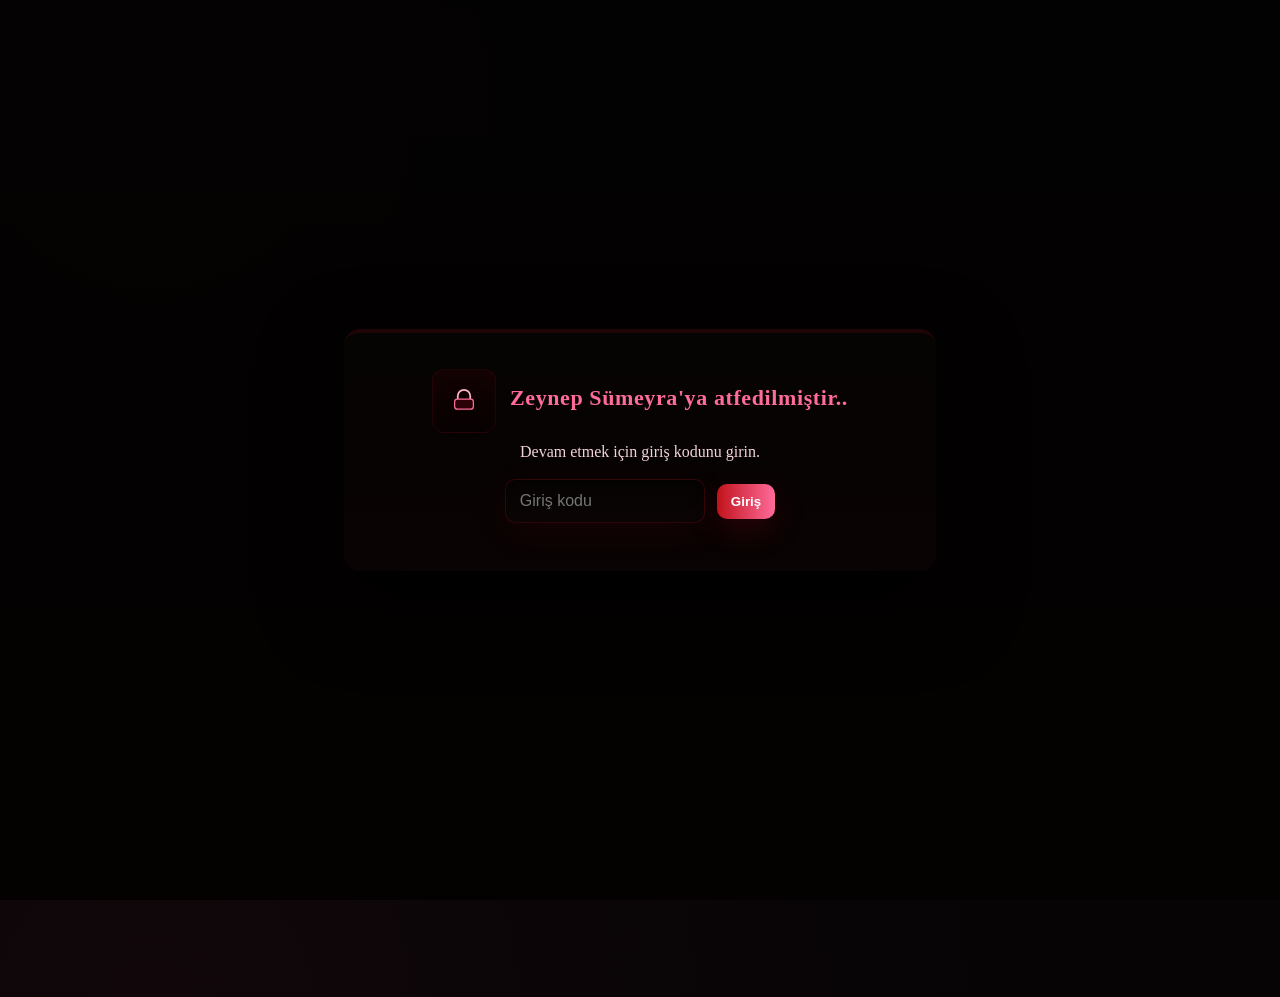
<file: index.html>
<!doctype html>
<html lang="tr">


<head>


    <meta charset="utf-8" />
    <meta name="viewport" content="width=device-width,initial-scale=1" />
    <link rel="stylesheet" href="style.css" />
    <title>Seni Seviyorum</title>
        <link href="https://fonts.googleapis.com/css2?family=Libre+Baskerville:wght@400&display=swap" rel="stylesheet">
    <style>
        


        </style>
        </head>
        <body>
          
<a href="map.html" class="map-btn hidden" id="mapBtn" aria-label="Haritaya git">

   AÇIL ARTIK
</a>

        <div class="overlay" id="gate" role="dialog" aria-labelledby="gateTitle" aria-describedby="gateDesc">
        <div class="card" id="card">
            <div class="header">
            <div class="lock-ico" aria-hidden="true">
            <svg viewBox="0 0 24 24" fill="none" aria-hidden="true">
            <path d="M7 10V8a5 5 0 1110 0v2" stroke="#ffb3c6" stroke-width="1.4" stroke-linecap="round" stroke-linejoin="round" fill="none"/>
            <rect x="4.5" y="10.5" width="15" height="8" rx="2.2" fill="#2b0206" stroke="#ff6b9a" stroke-width="1" />
            </svg>
            </div>
            <div style="text-align:left">
            <h2 id="gateTitle">Zeynep Sümeyra'ya atfedilmiştir..</h2>
            <div style="font-size:13px;color:#ffdfe6"></div>
            </div>
            </div>

            <p class="lead" id="gateDesc">Devam etmek için giriş kodunu girin.</p>
            <div class="pw" aria-hidden="false">
            <label for="pw" class="sr-only">Giriş kodu</label>
            <input id="pw" type="password" inputmode="numeric" maxlength="8" placeholder="Giriş kodu" aria-label="Giriş kodu" autofocus />
            <button id="go" aria-label="Giriş yap">Giriş</button>
            </div>
            <div class="hint"></div>
        </div>
        </div>

        <main class="stage" id="stage" aria-live="polite">
            <div class="petals" id="petals"></div>

  
        <div class="diary" id="diary" aria-hidden="true">
            <div class="journal" aria-hidden="false">
            <div class="book" id="book" role="region" aria-label="Günlük">
            <div class="cover front" aria-hidden="true">
                <span class="cover-title">Sümoş ve Mehmet</span>

            </div>



            <div class="page" data-index="0" role="article" tabindex="0">
            <div class="inner">
                <h3>TEBRİKLER FISTIK</h3>
                <p>Eğer bu sayfaları okuyorsan, sana özel hazırladığım ufak bulmacamı çözebilmişsin demektir fıstıkcım. Söze nasıl başlasam bilmiyorum o yüzden sadece içimden geçenleri buraya yazmaya karar verdim. Zeynepcim yanımda olduğun her an için, boşluğa düştüğümde amacım; hüsrana kapıldığımda ışığım olduğun için ve en önemlisi bana gerçekten sevilmeye değer olduğumu hissettirdiğin için teşekkür ederim. Bugüne dek kendim hakkımda bilmediğim birçok detayı seninle keşfettim, ilk defa yalnız olmadığımı
                  birilerinin ne olursa olsun elimden tuttuğunu seninle hissettim. </p>
            </div>
            </div>

            <div class="page" data-index="1" role="article" tabindex="0">
            <div class="inner">
                <h3>SENİ ÇOK SEVİYORUM</h3>
                <p> Geleceğe dair bir beklentim oluşmasının temel sebebi olduğun için sabah mutlu uyanıp gece mutlu uyumama vesile olduğun için
                hayallerini benimle kurup beni önemsediğin için teşekkür ederim. Seninle birlikte geçirdiğim her an, bu hayatı önemini bir kez daha anladım, ne gülüşünün sıcaklığından çok ısıtan bir şey oldu beni ne de sarılmandan çok huzurlu hissettiren. Bu yüzden herşeyden önce sana teşekkür etmek istedim ve bilmeni isterim ki sen benim için hayal edebileceğinin çok ötesinde değerlisin, her hayalimi seninle gerçekleştirmek istiyorum.  </p>
            </div>
            </div>

            <div class="page" data-index="2" role="article" tabindex="0">
            <div class="inner">
                <h3>SENİ ÇOK SEVİYORUM</h3>
                <p>Ama gerçekten içimden geçen en büyük hayalim ne biliyor musun? Hayallerini gerçekleştirirken elinden tutmak, o güzel gözlerinin içi gülerken büyüleyici parıltısını görmek. O çocuksu mutluluğu seninle paylaşmak. Mutluluktan gözlerinin dolduğunu görmek... Beni bu hayata bağlayan yegane unsurlar bunlar, farkında olmasan da o kadar değerlisin ki benim için, fikir ve sorumluluklarla boğulurken beni birçok defa sen kurtardın, çünkü umudumdun aşkım kimse benimle olmasa da akşam yine bana kollarını açacağını bilmek o kadar güzel bir şey ki ve unutma ben de her zaman senin için buradayım safe place is here... </p>
            </div>
            </div>

            <div class="page" data-index="3" role="article" tabindex="0">
            <div class="inner">
                <h3>SENİ ÇOK SEVİYORUM</h3>
                <p>Eee fıstık madem buraya kadar okudun ne demişler uzun lafın kısası seni seviyorum. Ama ben sevdiğim insanla uğraşırım değil mi? Minik bi şifre daha çözmen gerekli aşkım ama bu seferki şifre inanılmaz zor. O yüzden ufak ipucu hakların var okuyarak buraya kadar geldiğinde sevgiliciğine mesaj atabilirsin o sana detayları aktaracak. He madem buraya kadar geldin yukarıdan açıl artık tuşuna basarak minik bi göz atabilirsin seni çok seviyorumm<br> <p style="text-align: right;">Sana aşık sevgilin Mehmet..</p></p>
            </div>
            </div>

            <div class="cover back" aria-hidden="true">Son</div>
            </div>
            </div>

            <div class="controls" aria-hidden="false">
            <button id="prev" aria-label="Önceki">Geri</button>
            <div class="page-indicator" id="pageIndicator">1 / 4</div>
            <button id="next" aria-label="Sonraki">İleri</button>
            </div>
        </div>
        </main>

<div class="overlay hidden" id="congrats">
  <div class="card" style="max-width:420px">
    <h2>Hoş geldin fıstık</h2>
    <p class="lead">
      Bu sayfalar,
      sabırla girilen bir kapının
      ardında seni bekliyordu. Unutma ki her zorluğun bir çözümü vardır,<br> bu zor hayatın çözümü de <br>Sadece'biz'de saklı...
    </p>
    <button id="continueDiary"
      style="
        margin-top:14px;
        padding:10px 16px;
        border-radius:10px;
        border:none;
        background:linear-gradient(90deg,var(--accent),var(--accent2));
        color:white;
        font-weight:700;
        cursor:pointer;
      ">
      Sürprizi Gör
    </button>
  </div>
</div>

<script>
(function(){

  let hasOpenedCover = false;
  let isFlipping = false;
  let petalsPlayed = false;


  let suppressPageClick = false;


  function getReal(){
    const enc = [50^17,57^17,50^17,51^17,49^17,54^17,54^17];
    return String.fromCharCode(...enc.map(n => n ^ 17));
  }

  const gate = document.getElementById('gate');
  const pw = document.getElementById('pw');
  const go = document.getElementById('go');
  const card = document.getElementById('card');

  const diary = document.getElementById('diary');
  const book = document.getElementById('book');
  const pages = Array.from(document.querySelectorAll('.page'));
  const nextBtn = document.getElementById('next');
  const prevBtn = document.getElementById('prev');
  const indicator = document.getElementById('pageIndicator');

  let current = 0;
  const total = pages.length;

  pages.forEach((p,i)=>p.style.setProperty('--idx',i));

  function updateIndicator(){
    indicator.textContent = (current + 1) + ' / ' + total;
  }

  function showDiary(){
    diary.setAttribute('aria-hidden','false');
    setTimeout(()=>diary.classList.add('show'),30);
    setTimeout(triggerJasminePetals,120);
    updateIndicator();
  }

  function hideGate(){
    gate.classList.add('hidden');
    setTimeout(()=>gate.style.display='none',520);
  }

  function showCongrats(){
    hideGate();

    const congrats = document.getElementById('congrats');
    const btn = document.getElementById('continueDiary');

    setTimeout(()=>congrats.classList.remove('hidden'),400);

    btn.onclick = ()=>{
      congrats.classList.add('hidden');
      setTimeout(()=>{
        congrats.style.display='none';
        showDiary();
      },400);
    };
  }

  function unlock(){
    const val = pw.value.trim();
    if(val === getReal()){
      sessionStorage.setItem('anniv_unlocked','1');
      document.getElementById('mapBtn').classList.remove('hidden');
      showCongrats();
      return;
    }
    card.classList.remove('shake');
    void card.offsetWidth;
    card.classList.add('shake');
    pw.value='';
    pw.focus();
  }

  go.addEventListener('click',unlock);
  pw.addEventListener('keydown',e=>{
    if(e.key==='Enter') unlock();
  });


  function performFlip(page){
    if(!page) return;
    const idx = Number(page.dataset.index);
    page.style.zIndex = 200;
    page.classList.add('flipped');
    setTimeout(()=>page.style.zIndex = 10 + idx,900);
  }

  function flipForward(){
    if(isFlipping || current >= total) return;

    isFlipping = true;
    suppressPageClick = true;

    if(!hasOpenedCover){
      book.classList.add('open');
      hasOpenedCover = true;

      setTimeout(()=>{
        isFlipping = false;
        suppressPageClick = false;
      },850);

      return;
    }

    const page = pages[current];
    performFlip(page);
    current++;
    updateIndicator();

    setTimeout(()=>{
      isFlipping = false;
      suppressPageClick = false;
    },950);
  }

  function flipBackward(){
    if(isFlipping) return;

    isFlipping = true;
    suppressPageClick = true;


    if(hasOpenedCover && current === 0){
      book.classList.remove('open');
      hasOpenedCover = false;

      setTimeout(()=>{
        isFlipping = false;
        suppressPageClick = false;
      },700);

      return;
    }

    if(current <= 0){
      isFlipping = false;
      suppressPageClick = false;
      return;
    }


    current--;

    const page = pages[current];
    page.classList.remove('flipped');
    page.style.zIndex = 200;

    setTimeout(()=>{
      pages.forEach((p,i)=>p.style.zIndex = 70 - i);
    },860);

    updateIndicator();

    setTimeout(()=>{
      isFlipping = false;
      suppressPageClick = false;
    },950);
  }

  nextBtn.addEventListener('click',flipForward);
  prevBtn.addEventListener('click',flipBackward);


  pages.forEach(p=>{
    p.addEventListener('click',()=>{
      if(suppressPageClick) return;
      if(sessionStorage.getItem('anniv_unlocked')!=='1') return;

      const idx = Number(p.dataset.index);
      if(idx === current) flipForward();
    });
  });

  function resetPages(){
    pages.forEach((p,i)=>{
      p.classList.remove('flipped');
      p.style.zIndex = 70 - i;
    });
    current = 0;
    hasOpenedCover = false;
    updateIndicator();
    book.classList.remove('open');
  }

  if(sessionStorage.getItem('anniv_unlocked')==='1'){
    hideGate();
    resetPages();
    showDiary();
    document.getElementById('mapBtn').classList.remove('hidden');
  }

function triggerJasminePetals(){
  if(petalsPlayed) return;
  petalsPlayed = true;

  const wrap = document.getElementById('petals');
  if(!wrap) return;

  const count = window.innerWidth < 600 ? 14 : 22;

  for(let i=0;i<count;i++){
    const p = document.createElement('div');

    p.className =
      'petal ' +
      (Math.random() > 0.7 ? 'large' : Math.random() > 0.4 ? 'small' : '');

    p.style.left = Math.random()*100 + '%';
    p.style.animationDuration = (4 + Math.random()*3) + 's';
    p.style.animationDelay = (Math.random()*1.2) + 's';

    // 🔥 KRİTİK SATIRLAR
    p.style.setProperty('--drift', (Math.random()*140 - 70) + 'px');
    p.style.setProperty('--spin', (Math.random()*240 - 120) + 'deg');

    wrap.appendChild(p);
    p.addEventListener('animationend', ()=>p.remove());
  }

  setTimeout(()=> wrap.innerHTML='', 9000);
}


})();
</script>


  </div>
</div>

        </body>
        </html>
</file>
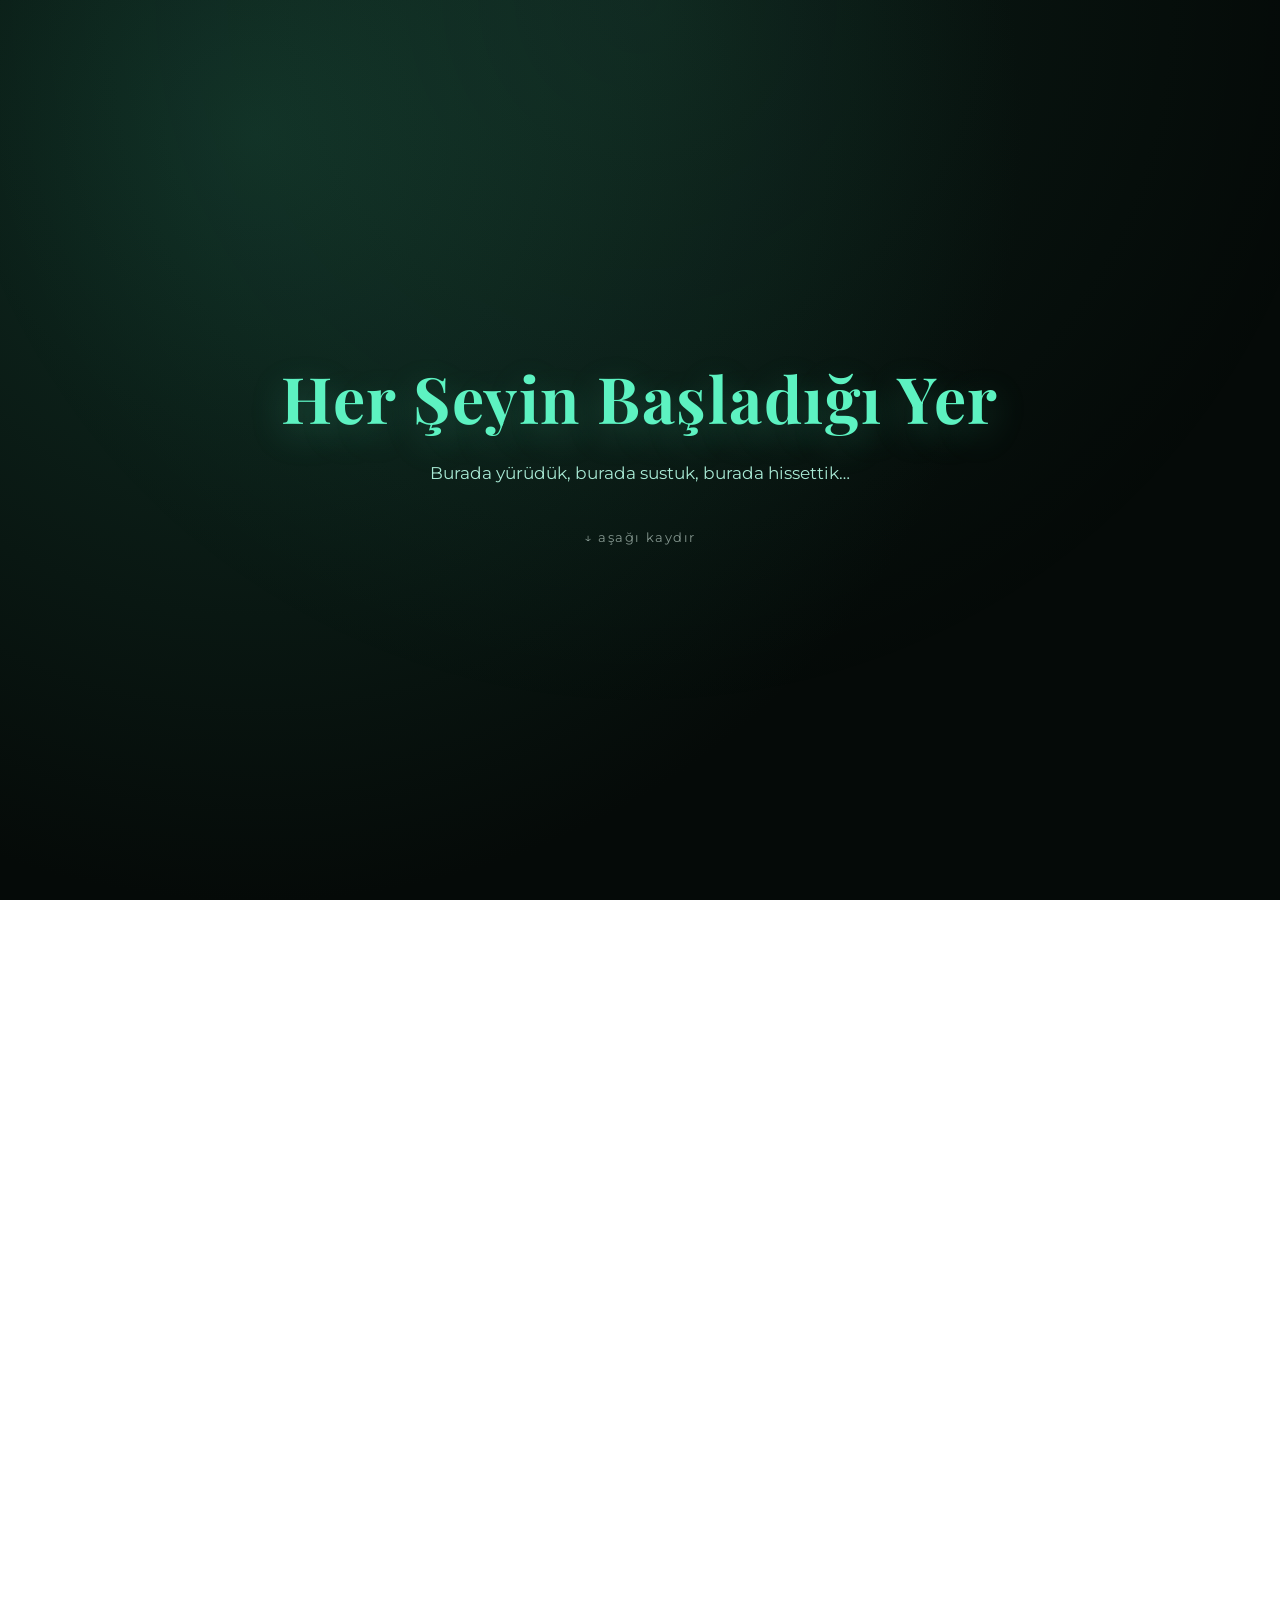
<file: map.html>
﻿
<!DOCTYPE html>
<html lang="tr">
<head>
  <meta charset="UTF-8" />
  <meta name="viewport" content="width=device-width, initial-scale=1.0" />
  <title>Birlikte Yürüdüğümüz Yer</title>

  
  <link rel="stylesheet" href="map.css" />


  <link href="https://fonts.googleapis.com/css2?family=Playfair+Display:wght@400;600&family=Montserrat:wght@300;500&display=swap" rel="stylesheet">
</head>
<body>
  <div class="overlay"></div>

  <header class="hero">
    <h1>Her Şeyin Başladığı Yer</h1>
    <p>Burada yürüdük, burada sustuk, burada hissettik…</p>
    <span class="scroll">↓ aşağı kaydır</span>
  </header>

  <section class="map-section">
    <div class="map-frame">
<iframe src="https://www.google.com/maps/embed?pb=!4v1770412308830!6m8!1m7!1sXda07817YPWNCFmlyyZSQw!2m2!1d40.21619218918907!2d28.96461110595939!3f12.019371093708685!4f-0.5033113113392318!5f0.7820865974627469" width="600" height="450" style="border:0;" allowfullscreen="" loading="lazy" referrerpolicy="no-referrer-when-downgrade"></iframe>
    </div>
  </section>

  <section class="story">
    <h2>Bu Sokak Bir Şeyleri Değiştirdi</h2>
    <p>
      Belki başkaları için sıradan bir yoldu…
      Ama benim için seni fark ettiğim andı.
      Ve seninle olmaktan inanılmaz mutluyum
      Hep benimle kal birtanem
      
    </p>
  </section>
<section class="spotify-section">
  <div class="spotify-card">
<div class="cover-frame">
  <div class="cover-slider">
    <img src="zm3.jpeg" class="active">
    <img src="zm1.jpeg">
    <img src="zm7.jpeg">
    <img src="zm2.jpeg">
    <img src="zm4.jpeg">
    <img src="zm5.jpeg">
    <img src="zm6.jpeg">
  </div>
</div>

    <div class="track-info">
      <h3>Sen Bir Meleksin</h3>
      <span>Kargo</span>
    </div>

    <div class="progress">
      <div class="progress-fill"></div>
    </div>

    <div class="controls">
      <button class="play-btn">▶</button>
    </div>

  </div>
</section>

  <footer>
    <p>♥ Bu site sadece ikimiz için</p>
  </footer>
<script>
  (() => {
    const slides = document.querySelectorAll(".cover-slider img");
    const progressFill = document.querySelector(".progress-fill");
    let index = 0;
    const slideDuration = 3500;
    const progressDuration = 24.5;

    if (progressFill) {
      progressFill.style.animationDuration = progressDuration + "s";
    }

    if (slides.length > 1) {
      setInterval(() => {
        slides[index].classList.remove("active");
        index = (index + 1) % slides.length;
        slides[index].classList.add("active");
      }, slideDuration);
    }
  })();
</script>

</body>
</html>
</file>
<file: style.css>
:root{
            --bg:#060405;
            --accent:#c1121b;
            --accent2:#ff6b9a;
            --rose-dark:#220204;
            --elite-black:#020202;
            --text:#fff6f7;
        }
        html,body{height:100%;margin:0;font-family: "Georgia", "Times New Roman", serif;background: radial-gradient(circle at 12% 12%, #11070a 0%, var(--bg) 60%);color:var(--text);-webkit-font-smoothing:antialiased}
        /* overlay: elit, siyah/kırmızı restoran girişi havası */
        .overlay{
            position:fixed;inset:0;display:flex;align-items:center;justify-content:center;background:linear-gradient(180deg, rgba(3,2,2,0.92), rgba(4,1,1,0.96));backdrop-filter: blur(6px);z-index:80;
            transition:opacity .45s ease, transform .45s ease;
        }
        .overlay.hidden{opacity:0;pointer-events:none;transform:scale(.995)}
        .card{
            width:92%;max-width:520px;padding:36px;border-radius:16px;background:linear-gradient(180deg, rgba(6,3,3,0.96), rgba(10,3,3,0.9));box-shadow: 0 30px 80px rgba(0,0,0,0.7);text-align:center;border-top:4px solid rgba(193,18,27,0.12);
            color: var(--text);
        }
        .card .header{display:flex;align-items:center;gap:14px;justify-content:center;margin-bottom:10px}
        .lock-ico{
            width:62px;height:62px;border-radius:12px;display:flex;align-items:center;justify-content:center;
            background:linear-gradient(180deg, rgba(193,18,27,0.06), rgba(0,0,0,0.12));border:1px solid rgba(193,18,27,0.12);
            box-shadow:0 10px 40px rgba(193,18,27,0.03) inset;
        }
        .lock-ico svg{width:30px;height:30px;filter:drop-shadow(0 6px 18px rgba(193,18,27,0.06))}
        h2{margin:0 0 6px;font-size:22px;color:var(--accent2);letter-spacing:0.6px}
        p.lead{margin:0 0 18px;opacity:.95;color:#ffdfe6}
        .pw{display:flex;gap:12px;align-items:center;justify-content:center;margin-top:8px}
        .pw input{
            width:170px;padding:12px 14px;border-radius:10px;border:1px solid rgba(255,255,255,0.04);background:linear-gradient(180deg, rgba(0,0,0,0.36), rgba(255,255,255,0.01));color:var(--text);font-size:16px;
            transition:box-shadow .18s, transform .12s, border-color .12s;outline:none;
        }
        .pw input:focus{box-shadow:0 10px 36px rgba(193,18,27,0.08);border-color:rgba(193,18,27,0.22)}
        .pw button{
            padding:10px 14px;border-radius:10px;border: none;background:linear-gradient(90deg,var(--accent),var(--accent2));color:#fff;font-weight:800;cursor:pointer;
            box-shadow:0 12px 30px rgba(177,18,27,0.18);
        }
        .hint{font-size:13px;opacity:.85;margin-top:12px;color:#ffdfe6}
        .sr-only{position:absolute;left:-9999px}

        .shake{animation:shake .55s}
        @keyframes shake{
            10%,90%{transform:translateX(-2px)}
            20%,80%{transform:translateX(4px)}
            30%,50%,70%{transform:translateX(-6px)}
            40%,60%{transform:translateX(6px)}
        }


        .stage{position:relative;min-height:100vh;overflow:hidden;padding:48px 20px;text-align:center}
        .petals{position:absolute;inset:0;pointer-events:none;z-index:0}
        .petal{
            position:absolute;will-change:transform,opacity;z-index:0;animation:floatPetal linear infinite;
            filter: drop-shadow(0 8px 20px rgba(0,0,0,0.12));
            transform-origin:center bottom;
            opacity:.9;
        }
        @keyframes floatPetal{
            0%{transform:translateY(110vh) rotate(-20deg) scale(.7);opacity:0}
            10%{opacity:.9}
            100%{transform:translateY(-20vh) rotate(30deg) scale(1);opacity:0}
        }

        .title{position:relative;z-index:5;margin-top:36px}
        .name{
            font-size:56px;line-height:1;color:var(--accent2);text-shadow:0 12px 40px rgba(193,18,27,0.06);
            display:inline-block;padding:10px 22px;border-radius:14px;background:linear-gradient(90deg, rgba(255,255,255,0.01), rgba(255,255,255,0.00));
            animation:gentleGlow 3s ease-in-out infinite;transform-origin:center;cursor:pointer;
        }
        @keyframes gentleGlow{
            0%{filter:drop-shadow(0 0 0 rgba(255,107,154,0))}
            50%{filter:drop-shadow(0 14px 46px rgba(255,107,154,0.12)) scale(1.01)}
            100%{filter:drop-shadow(0 0 0 rgba(255,107,154,0))}
        }

        .subtitle{margin-top:10px;opacity:.95;font-size:18px}
        .message{
            max-width:820px;margin:22px auto 12px;font-size:18px;line-height:1.6;opacity:.95;background:linear-gradient(90deg, rgba(255,255,255,0.02), rgba(255,255,255,0.01));padding:20px;border-radius:14px;border:1px solid rgba(255,255,255,0.02)
        }

        .small{font-size:14px;opacity:.9;margin-top:22px;display:flex;gap:10px;align-items:center;justify-content:center;z-index:6}

    
        .sparkle{
            position:absolute;pointer-events:none;width:8px;height:8px;border-radius:50%;z-index:40;
            background:radial-gradient(circle at 30% 30%, #fff, rgba(255,255,255,0.8));box-shadow:0 6px 18px rgba(255,200,200,0.14);
            animation:sparkleUp 900ms cubic-bezier(.2,.6,.2,1);
            opacity:0;
        }
        @keyframes sparkleUp{
            0%{transform:translateY(0) scale(.6);opacity:1}
            60%{transform:translateY(-42px) scale(1.1);opacity:1}
            100%{transform:translateY(-78px) scale(.9);opacity:0}
        }

  
        .diary {
            position:relative;
            z-index:5;
            width:100%;
            max-width:760px;
            margin:40px auto 80px;
            display:flex;
            flex-direction:column;
            align-items:center;
            gap:18px;
            transform-origin:center;
            opacity:0;
            transform:translateY(12px) scale(.98);
            transition:transform .6s cubic-bezier(.16,.9,.24,1),opacity .6s;
        }
        .diary.show{opacity:1;transform:translateY(0) scale(1)}

        .journal {
            width:100%;
            max-width:560px;
            height:360px;
            perspective:1800px;
            position:relative;
            display:flex;
            align-items:center;
            justify-content:center;
        }

        .book {
            width:100%;
            height:100%;
            position:relative;
            transform-style:preserve-3d;
            display:block;
            transition: transform .9s cubic-bezier(.2,.85,.22,1), box-shadow .6s;
            transform-origin:center;
            will-change:transform;
        }

      
        .book { transform: rotateX(4deg) translateZ(0); }
        .diary.show .book { transform: rotateX(0deg) translateZ(0) scale(1); }

     
        .cover {
            position:absolute;
            inset:0;
            border-radius:12px;
            background:linear-gradient(180deg, #210507, #120204);
            border:1px solid rgba(255,255,255,0.03);
            box-shadow: 0 20px 60px rgba(0,0,0,0.6);
            display:flex;
            align-items:center;
            justify-content:center;
            color:var(--accent2);
            font-weight:700;
            font-size:20px;
            backface-visibility:hidden;
            transform-style:preserve-3d;
        }
        .cover.front{
            z-index:90;
            transform-origin:left center;
            transform:rotateY(0deg);
            transition: transform 850ms cubic-bezier(.2,.85,.22,1), box-shadow .6s;
            box-shadow: 0 20px 60px rgba(0,0,0,0.6);
        }
        .book.open .cover.front{
            transform: rotateY(-165deg) translateZ(2px);
            box-shadow: 0 6px 20px rgba(0,0,0,0.45);
        }

        .cover.back{
            z-index:10;
            transform-origin:right center;
            transform:rotateY(180deg);
            background:linear-gradient(180deg,#2a0508,#190203);
            color:#ffdfe6;
        }

       
        .page {
            position:absolute;
            inset:12px;
            border-radius:9px;
            background:linear-gradient(180deg,#fffafb,#fff2f4);
            box-shadow:0 8px 28px rgba(5,2,4,0.35);
            transform-origin:left center;
            transform-style:preserve-3d;
            backface-visibility:hidden;
            display:flex;
            align-items:flex-start;
            justify-content:center;
            padding:26px;
            color:#210204;
            font-family: "Georgia", serif;
            font-size:16px;
            line-height:1.5;
            cursor:pointer;

        
            transition: transform 900ms cubic-bezier(.2,.85,.22,1), box-shadow .5s, z-index .2s;
            perspective:1400px;
            will-change: transform, z-index;
        }

    
        .page::before{
            content:"";
            position:absolute;
            left:0;
            top:6px;
            bottom:6px;
            width:10px;
            border-radius:6px;
            background:linear-gradient(90deg, rgba(0,0,0,0.05), rgba(0,0,0,0.02));
            pointer-events:none;
            transform:translateZ(1px);
        }

      
        .page[data-index="0"]{z-index:70}
        .page[data-index="1"]{z-index:68}
        .page[data-index="2"]{z-index:66}
        .page[data-index="3"]{z-index:64}
        .page[data-index="4"]{z-index:62}

      
        .page.flipped{
            transform: rotateY(-180deg) translateZ(0.5px);
            box-shadow:0 6px 18px rgba(0,0,0,0.35);
        }

      
        .page:hover{ transform: translateY(-6px) rotateY(0deg); box-shadow:0 22px 40px rgba(0,0,0,0.35) }

      
        .page .inner{
            width:100%;
            transform:translateZ(2px);
        }
        .page h3{margin:0 0 8px;font-size:18px;color:var(--accent)}
        .page p{margin:0;color:#2b0206;opacity:.95}

        .controls{
            display:flex;gap:12px;align-items:center;justify-content:center;color:#ffdfe6;font-size:14px;
        }
        .controls button{
            background:linear-gradient(90deg,var(--accent),var(--accent2));
            border:none;padding:10px 14px;border-radius:10px;color:white;font-weight:700;cursor:pointer;
            box-shadow:0 10px 30px rgba(177,18,27,0.14);
        }
        .page-indicator{opacity:.85}

        @media (max-width:600px){
            .journal{height:300px}
            .page{padding:18px;font-size:15px}
        }
        .journal {
    height:360px;
}
.page {
    position:absolute;
    inset:12px;
    display:flex;
    align-items:flex-start;
}
.page p {
    margin:0;
}
.page {
    overflow: hidden; 
}

.page .inner{
    width:100%;
    height:100%;
    overflow-y:auto;
    padding-right:8px; 
}

.page .inner::-webkit-scrollbar {
    width:6px;
}
.page .inner::-webkit-scrollbar-thumb {
    background: rgba(193,18,27,0.25);
    border-radius:10px;
}
.page .inner::-webkit-scrollbar-track {
    background: transparent;
}
.page p {
    margin:0;
    text-align: justify;
}
.page h3 {
    text-align: center;
    letter-spacing: 0.5px;
}


.journal{
    width: min(92vw, 520px);
    aspect-ratio: 3 / 4.2; 
    height: auto;
    perspective: 2000px;
}
.book{
    border-radius: 22px 22px 26px 26px; /* alt köşeler daha geniş */
    background: linear-gradient(180deg, #1a0507, #0d0203);
    box-shadow:
        0 30px 80px rgba(0,0,0,0.6),
        inset 0 0 0 1px rgba(255,255,255,0.04);
}
.page{
    border-radius: 14px 16px 18px 18px;
    background:
        linear-gradient(180deg,#fffdfd,#fff1f4);
}
.page::after{
    content:"";
    position:absolute;
    inset:0;
    border-radius:inherit;
    background:
      radial-gradient(ellipse at center,
        rgba(255, 255, 255, 0.6),
        rgba(255,255,255,0) 70%);
    pointer-events:none;
}
.book::before{
    content:"";
    position:absolute;
    left:0;
    top:6%;
    bottom:6%;
    width:16px;
    border-radius:12px;
    background:
        linear-gradient(90deg,
            #120204,
            #2a0609,
            #120204);
    box-shadow:
        inset -2px 0 4px rgba(255,255,255,0.08),
        4px 0 12px rgba(0,0,0,0.5);
    transform: translateZ(2px);
    z-index:5;
}
.page .inner{
    padding: 6px 4px 12px 10px;
    font-size: clamp(15px, 3.6vw, 17px);
    line-height: 1.7;
}
@media (hover:none){
    .page:hover{
        transform:none;
        box-shadow:0 8px 28px rgba(0,0,0,0.35);
    }
}
.page.active{
    transform: rotateY(-2deg) translateY(-3px);
}


.petals{
    position:absolute;
    inset:0;
    pointer-events:none;
    z-index:120;
    overflow:hidden;
}

.petal{
    position:absolute;
    top:-10%;
    width:22px;
    height:14px;
    background:
      radial-gradient(circle at 30% 30%,
        #fff,
        #ffeef2 60%,
        rgba(255,255,255,0) 70%);
    border-radius: 60% 60% 60% 60%;
    opacity:0.9;
    filter: drop-shadow(0 6px 14px rgba(0,0,0,0.15));
    animation: petalFall linear forwards;
    will-change: transform, opacity;
}


.cover-title {
    color: #3b1f23; 
}

.cover-title {
    background: linear-gradient(180deg, #c8a45d, #8b6a2b);
    -webkit-background-clip: text;
    -webkit-text-fill-color: transparent;
}

.cover-title {
    text-shadow: 0 1px 0 rgba(0,0,0,0.12);
    font-size: clamp(26px, 7vw, 48px);

}
.cover-title {
    position: relative;
    top: -6px;
}
.cover-title::after {
    content: '';
    display: block;
    width: 42%;
    height: 1px;
    margin: 10px auto 0;
    background: rgba(0,0,0,0.25);
}



.cover {
    font-weight:700;
    font-size:20px;
}


.cover-title{
    font-family: 'Libre Baskerville', serif;
    font-weight: 400;
    letter-spacing: 0.1em;

}

.page .inner{
    transform: none;
}


.page p,
.page h3 {
    -webkit-font-smoothing: antialiased;
    text-rendering: optimizeLegibility;
}
.page p {
    color: #2b0206;
}
.page p {
    text-shadow: 0 0 0 rgba(0,0,0,0.15);
}
@media (max-width:600px){
    .page p,
    .page h3{
        -webkit-text-size-adjust: 100%;
        text-shadow: none;
    }
}


.petal.small{ width:14px; height:9px; opacity:.7 }
.petal.large{ width:26px; height:18px }

@keyframes petalFall{
    0%{
        transform:
          translateX(0)
          translateY(0)
          rotate(0deg);
        opacity:0;
    }
    10%{ opacity:1 }
    100%{
        transform:
          translateX(var(--drift))
          translateY(120vh)
          rotate(var(--spin));
        opacity:0;
    }
}



.map-btn{
    position:fixed;
    top:22px;
    right:22px;
    z-index:140;

    padding:10px 18px;
    border-radius:14px;

    font-family:'Libre Baskerville', serif;
    font-size:13px;
    letter-spacing:0.08em;
    text-transform:uppercase;
    text-decoration:none;

    color:var(--accent2);

    background:
        linear-gradient(
            180deg,
            rgba(20,5,7,0.95),
            rgba(6,2,3,0.98)
        );

    border:1px solid rgba(193,18,27,0.25);

    box-shadow:
        0 18px 40px rgba(0,0,0,0.65),
        inset 0 0 0 1px rgba(255,255,255,0.03);

    backdrop-filter: blur(4px);

    transition:
        transform .35s cubic-bezier(.2,.85,.22,1),
        box-shadow .35s,
        letter-spacing .35s,
        color .35s;
}


.map-btn:hover{
    transform: translateY(-3px);
    letter-spacing:0.14em;
    color:#ffdfe6;

    box-shadow:
        0 26px 60px rgba(193,18,27,0.25),
        inset 0 0 0 1px rgba(255,255,255,0.06);
}


.map-btn::before{
    content:"📍";
    margin-right:6px;
    filter: drop-shadow(0 2px 6px rgba(193,18,27,0.4));
}

/* Mobil optimizasyon */
@media (max-width:600px){
    .map-btn{
        top:14px;
        right:14px;
        padding:8px 14px;
        font-size:12px;
        border-radius:12px;
    }
}
.hidden {
  display: none !important;
}
</file>
<file: map.css>
﻿:root{
  --bg:#050a08;
  --bg-soft:#0b1f18;
  --accent:#1f7a5c;
  --accent2:#5df2c1;
  --accent-soft:#b9ffe9;
  --text:#eafff6;
}

/* RESET */
*{
  margin:0;
  padding:0;
  box-sizing:border-box;
}

html,body{
  height:100%;
  font-family:'Montserrat',sans-serif;
  background:
    radial-gradient(circle at 20% 15%, #102d23 0%, var(--bg) 60%);
  color:var(--text);
  overflow-x:hidden;
  -webkit-font-smoothing:antialiased;
}

/* Romantik üst ışık */
.overlay{
  position:fixed;
  inset:0;
  background:
    radial-gradient(circle at top,
      rgba(93,242,193,0.08),
      transparent 65%);
  pointer-events:none;
  z-index:1;
}

/* ================= HERO ================= */

.hero{
  min-height:100vh;
  min-height:100svh;
  display:flex;
  flex-direction:column;
  justify-content:center;
  align-items:center;
  text-align:center;
  padding:60px 20px;
  position:relative;
  z-index:5;
}

.hero h1{
  font-family:'Playfair Display',serif;
  font-size:clamp(2.5rem,6vw,4rem);
  letter-spacing:1.5px;
  color:var(--accent2);
  text-shadow:0 10px 35px rgba(93,242,193,0.25);
  margin-bottom:18px;
}

.hero p{
  max-width:640px;
  font-size:1.05rem;
  line-height:1.8;
  opacity:.9;
  color:var(--accent-soft);
}

.scroll{
  margin-top:42px;
  font-size:.8rem;
  opacity:.55;
  letter-spacing:.12em;
}

/* ================= MAP ================= */

.map-section{
  padding:80px 20px;
  display:flex;
  justify-content:center;
  position:relative;
  z-index:4;
}

.map-frame{
  width:100%;
  max-width:920px;
  aspect-ratio:16/9;
  border-radius:24px;
  overflow:hidden;
  background:linear-gradient(180deg,#0c241c,#071410);
  border:1px solid rgba(93,242,193,0.15);
  box-shadow:
    0 30px 80px rgba(0,0,0,.7),
    0 0 60px rgba(93,242,193,.15);
  transition:all .6s ease;
}

.map-frame:hover{
  transform:scale(1.02);
  box-shadow:
    0 40px 100px rgba(93,242,193,.25);
}

.map-frame iframe{
  width:100%;
  height:100%;
  border:none;
}

/* ================= STORY ================= */

.story{
  max-width:820px;
  margin:110px auto;
  padding:0 20px;
  text-align:center;
}

.story h2{
  font-family:'Playfair Display',serif;
  font-size:2.3rem;
  margin-bottom:28px;
  color:var(--accent2);
}

.story p{
  font-size:1.05rem;
  line-height:1.9;
  color:var(--accent-soft);
}

/* ================= MEMORY ================= */

.memory{
  display:grid;
  grid-template-columns:repeat(auto-fit,minmax(220px,1fr));
  gap:28px;
  padding:70px 20px 120px;
  max-width:1000px;
  margin:0 auto;
}

.card{
  background:
    linear-gradient(180deg,
      rgba(255,255,255,0.04),
      rgba(255,255,255,0.02));
  border:1px solid rgba(93,242,193,0.2);
  border-radius:20px;
  padding:30px 20px;
  text-align:center;
  backdrop-filter:blur(10px);
  box-shadow:0 20px 50px rgba(0,0,0,.45);
  transition:all .4s ease;
}

.card:hover{
  transform:translateY(-10px);
  box-shadow:0 30px 70px rgba(93,242,193,.25);
}

.card h3{
  font-family:'Playfair Display',serif;
  font-size:1.6rem;
  margin-bottom:14px;
  color:var(--accent2);
}

.card p{
  font-size:.95rem;
  color:var(--accent-soft);
}

/* ================= SLIDER ================= */

.cover-slider{
  position:relative;
  width:100%;
  max-width:340px;
  margin:0 auto;
  aspect-ratio:1/1;
  border-radius:18px;
  overflow:hidden;
  box-shadow:
    0 25px 70px rgba(0,0,0,.7),
    0 0 50px rgba(93,242,193,.15);
}

.cover-slider img{
  position:absolute;
  inset:0;
  width:100%;
  height:100%;
  object-fit:cover;
  opacity:0;
  transition:opacity 1.2s ease;
}

.cover-slider img.active{
  opacity:1;
}

/* ================= SPOTIFY ================= */

.spotify-section{
  display:flex;
  justify-content:center;
  padding:90px 20px 130px;
}

.spotify-card{
  width:100%;
  max-width:320px;
  background:#0c1713;
  border-radius:18px;
  padding:18px;
  box-shadow:
    0 25px 70px rgba(0,0,0,.8),
    0 0 40px rgba(93,242,193,.15);
}

.progress{
  width:100%;
  height:4px;
  background:#1a2e26;
  border-radius:2px;
  margin:18px 0;
  overflow:hidden;
}

.progress-fill{
  width:42%;
  height:100%;
  background:var(--accent2);
  animation:play 12s linear infinite;
}

.play-btn{
  width:48px;
  height:48px;
  border-radius:50%;
  border:none;
  background:var(--accent2);
  color:#000;
  cursor:pointer;
}

@keyframes play{
  0%{width:0%}
  100%{width:100%}
}

/* ================= FOOTER ================= */

footer{
  text-align:center;
  padding:50px 20px;
  font-size:.8rem;
  opacity:.6;
  color:var(--accent-soft);
}

/* ================= MOBİL ================= */

@media(max-width:768px){

  .hero{
    min-height:100svh;
    padding:70px 16px 40px;
  }

  .hero h1{
    font-size:clamp(2rem,8vw,2.6rem);
  }

  .map-section{
    padding:40px 12px;
  }

  .map-frame{
    aspect-ratio:3/4;
  }

  .memory{
    gap:20px;
    padding:50px 16px 100px;
  }

  .card{
    padding:22px 16px;
  }

  .spotify-section{
    padding:60px 16px 100px;
  }
}
</file>
